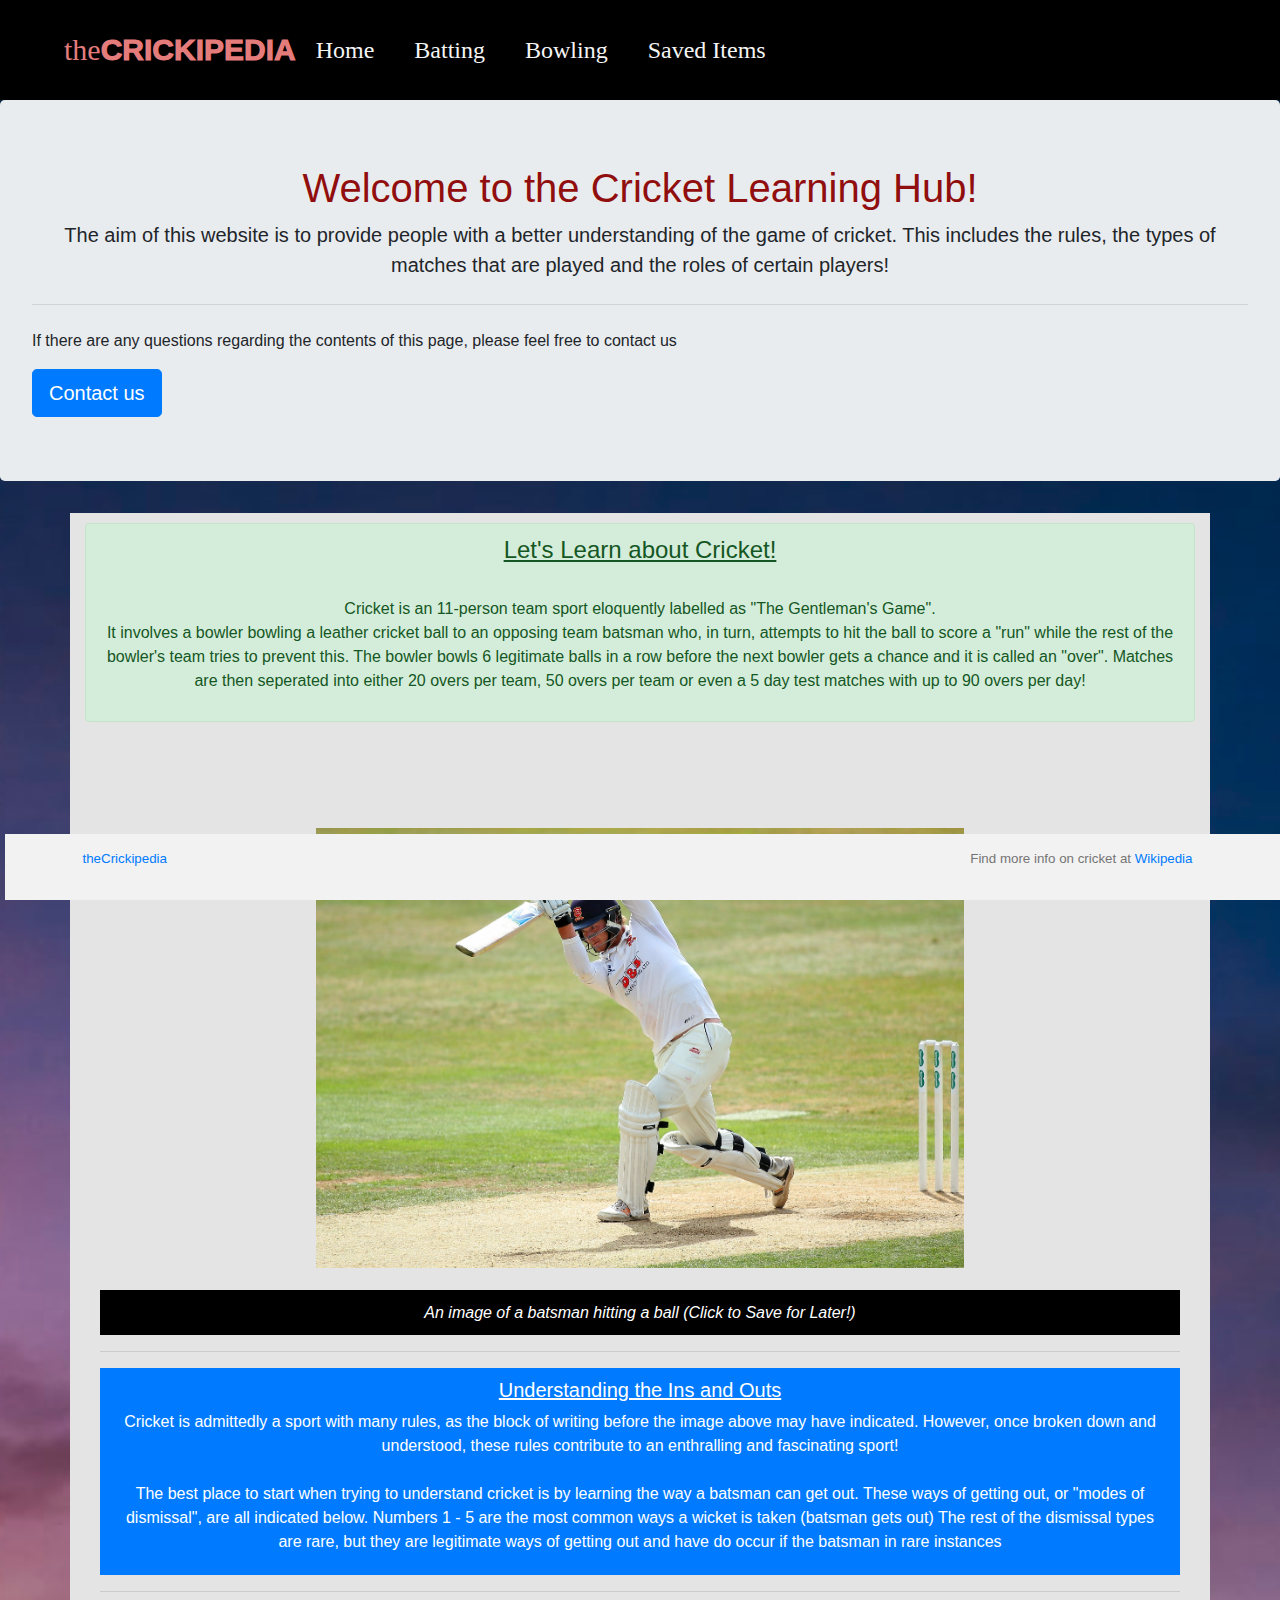
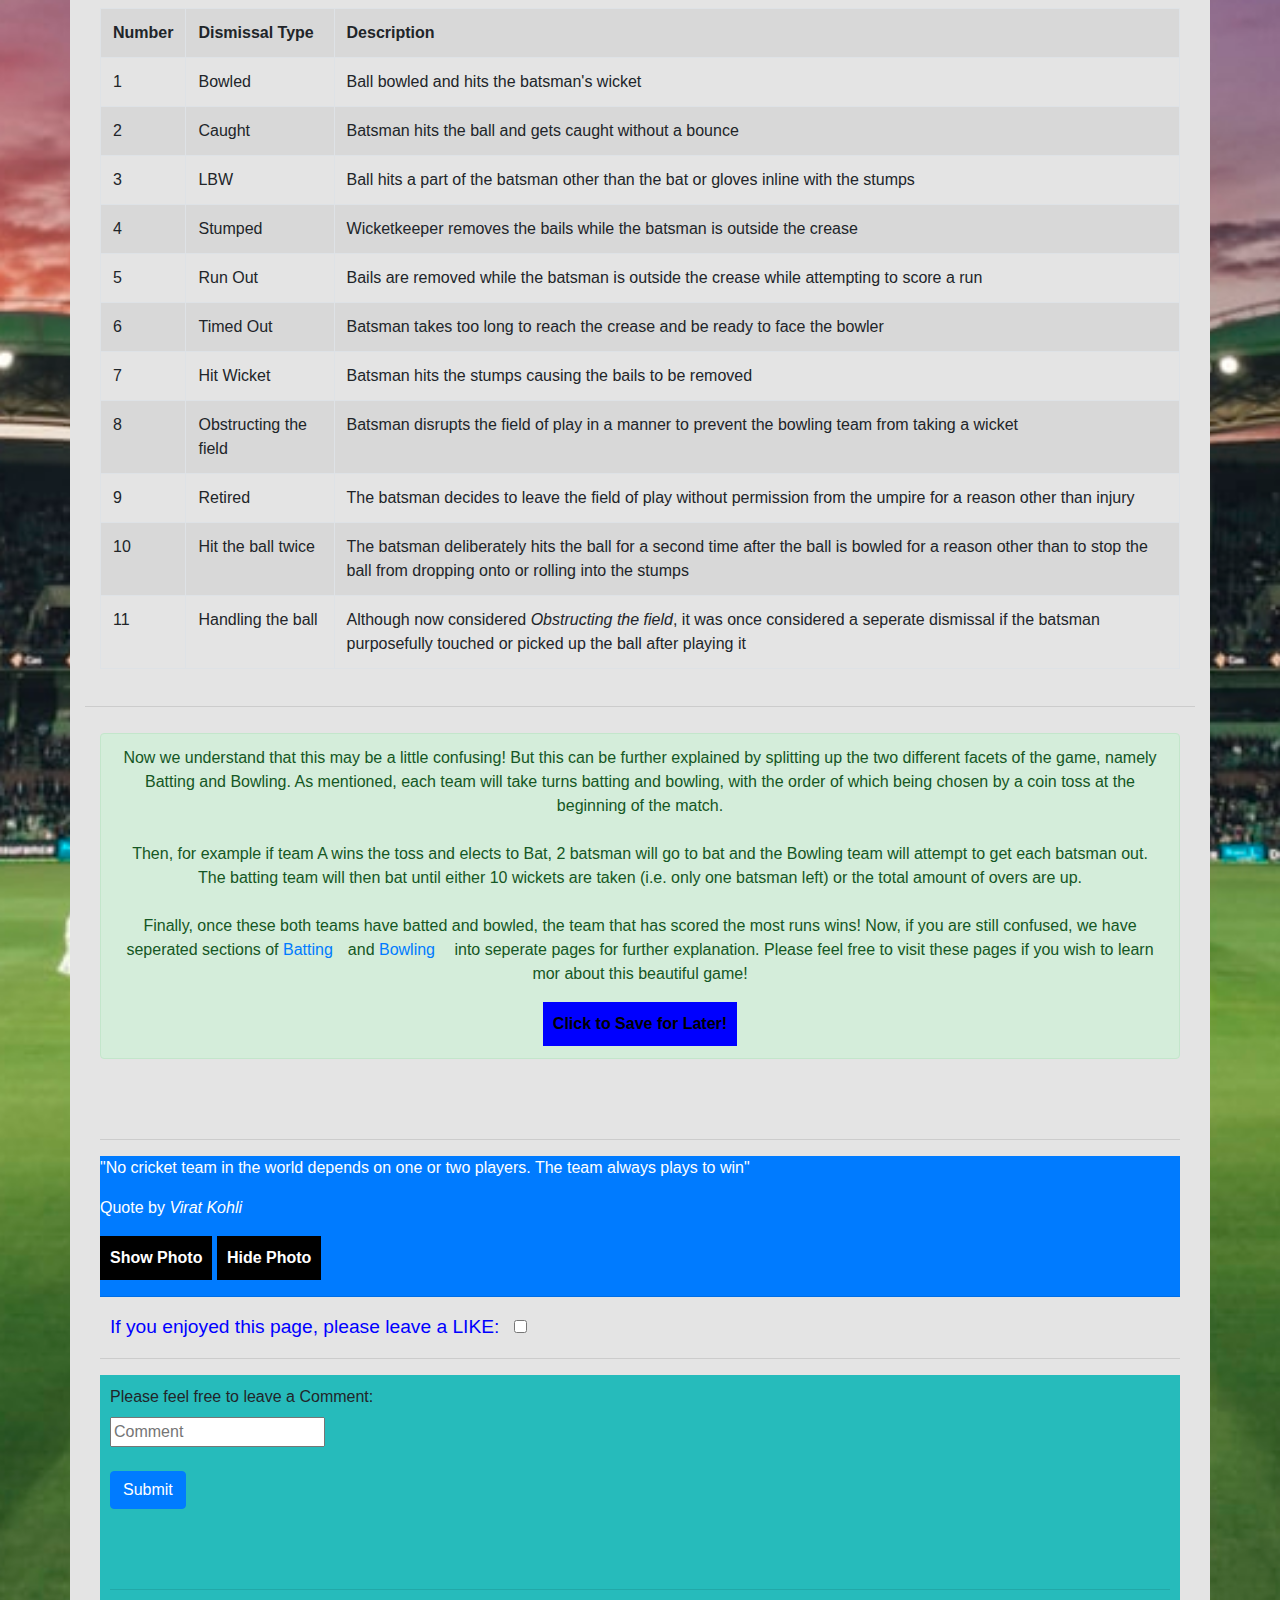
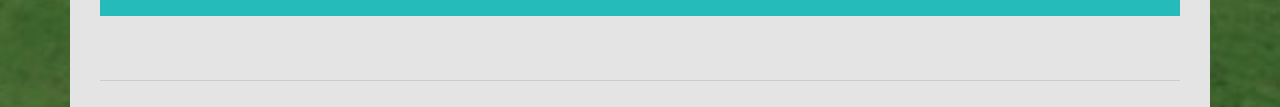
<file: Cricket_website/HTML_pages/index.html>
<!-- This is a comment in HTML -->
<!-- Don't worry too much about what's in this file for now, the only this you need to look at is the <script> tag -->
<!doctype html> 

<html>

<head>
   <title>The Crickipedia</title> 
</head>

<body>
    <!--The layout used here was repeated and maintained for the other pages in the website-->
    <!--First we create our header with the links to the different pages for the site-->
    <div class="header">
        <div class="inner_header">
            <div class="logo-container">
                <h1 id="theHead">the<span>CRICKIPEDIA</span></h1>
            </div>

            <ul class="navigation">
                <a href="#"><li>Home</li></a>
                <a href="Batting.html"><li>Batting</li></a>
                <a href="Bowling.html"><li>Bowling</li></a>
                <a href="Save-For-Later.html"><li>Saved Items</li></a>
            </ul>
                
        </div>
        
    </div>

    <!--JUMBOTRON-->
    <div class="jumbotron">
        <h1>Welcome to the Cricket Learning Hub!</h1>
        <p class="lead text-center">The aim of this website is to provide people with a better understanding of the game of cricket. This includes the rules, the types of matches that are played and the roles of certain players!</p>
        <hr class="my-4">
        <p>If there are any questions regarding the contents of this page, please feel free to contact us</p>
        <a class="btn btn-primary btn-lg" href="Secondary_pages/Contact-us.html" role="button">Contact us</a>
    </div>
    
    <!--First block of writing. Used an alert block from Bootstrap for the light green background. The Task 13/Examples/Bootstrap_tutorial.html file was used for assistance-->
    <div class="container">
        <div class="alert alert-success text-center" role="alert">
            <h4><u>Let's Learn about Cricket!</u></h4>
            <br>
            <p>Cricket is an 11-person team sport eloquently labelled as "The Gentleman's Game".
            <br>It involves a bowler bowling a leather cricket ball to an opposing team batsman who, in turn, attempts to hit the ball 
            to score a "run" while the rest of the bowler's team tries to prevent this. The bowler bowls 6 legitimate balls in a row before the next bowler gets a chance
            and it is called an "over". Matches are then seperated into either 20 overs per team, 50 overs per team or even a 5 day test matches with up to 90 overs per day!
            </p>
        </div>
    
    <br>
    <br>

    <!--Creating a list of the number of ways to get out in cricket-->
    <div class="container">
        <figure>
            <img class="img" src="../Images/batting.jpg" alt="batting" width=60%>
            <figcaption onclick="mySaved()">An image of a batsman hitting a ball (Click to Save for Later!)</figcaption>
        </figure>
        
        <hr>

        <!--Inserting another block of writing-->
        <div class="container bg-primary text-center text-white">
            <h5><u>Understanding the Ins and Outs</u></h5>
            <p>Cricket is admittedly a sport with many rules, as the block of writing before the image above may have indicated.
                However, once broken down and understood, these rules contribute to an enthralling and fascinating sport! 
            <br><br> The best place to start when trying to understand cricket is by learning the way a batsman can get out. 
            These ways of getting out, or "modes of dismissal", are all indicated below. Numbers 1 - 5 are the most common ways a wicket is taken (batsman gets out)
            The rest of the dismissal types are rare, but they are legitimate ways of getting out and have do occur if the batsman in rare instances</p>
        </div>

        <hr>

        <!--Inserting a table with the different modes of dismissal in cricket-->
        <table class="table table-striped table-bordered table-hover table-condensed">
            <tr>
                <th>Number</th>
                <th>Dismissal Type</th>
                <th>Description</th>
            </tr>
            <tr>
                <td>1</td>
                <td>Bowled</td>
                <td>Ball bowled and hits the batsman's wicket</td>
            </tr>
            <tr>
                <td>2</td>
                <td>Caught</td>
                <td>Batsman hits the ball and gets caught without a bounce</td>
            </tr>
            <tr>
                <td>3</td>
                <td>LBW</td>
                <td>Ball hits a part of the batsman other than the bat or gloves inline with the stumps</td>
            </tr>
            <tr>
                <td>4</td>
                <td>Stumped</td>
                <td>Wicketkeeper removes the bails while the batsman is outside the crease</td>
            </tr>
            <tr>
                <td>5</td>
                <td>Run Out</td>
                <td>Bails are removed while the batsman is outside the crease while attempting to score a run</td>
            </tr>
            <tr>
                <td>6</td>
                <td>Timed Out</td>
                <td>Batsman takes too long to reach the crease and be ready to face the bowler</td>
            </tr>
            <tr>
                <td>7</td>
                <td>Hit Wicket</td>
                <td>Batsman hits the stumps causing the bails to be removed</td>
            </tr>
            <tr>
                <td>8</td>
                <td>Obstructing the field</td>
                <td>Batsman disrupts the field of play in a manner to prevent the bowling team from taking a wicket</td>
            </tr>
            <tr>
                <td>9</td>
                <td>Retired</td>
                <td>The batsman decides to leave the field of play without permission from the umpire for a reason other than injury</td>
            </tr>
            <tr>
                <td>10</td>
                <td>Hit the ball twice</td>
                <td>The batsman deliberately hits the ball for a second time after the ball is bowled for a reason other than to stop the ball from dropping onto or rolling into the stumps</td>
            </tr>
            <tr>
                <td>11</td>
                <td>Handling the ball</td>
                <td>Although now considered <em>Obstructing the field</em>, it was once considered a seperate dismissal if the batsman purposefully touched or picked up the ball after playing it</td>
            </tr>
        </table>
    </div>

    <hr>

    <!--Inserting another block of writing in a green alert box-->
    <div class="container">
        <div class="alert alert-success text-center" role="alert" >
            
                <p id="Home">
                Now we understand that this may be a little confusing! But this can be further explained by splitting up the two different facets of the game, namely Batting and Bowling. 
                As mentioned, each team will take turns batting and bowling, with the order of which being chosen by a coin toss at the beginning of the match. 
                <br><br>
                Then, for example if team A wins the toss and elects to Bat, 2 batsman will go to bat and the Bowling team will attempt to get each batsman out. The batting team will then bat
                until either 10 wickets are taken (i.e. only one batsman left) or the total amount of overs are up.
                <br><br>
                Finally, once these both teams have batted and bowled, the team that has scored the most runs wins! Now, if you are still confused, we have seperated sections of <a href="Batting.html">Batting</a>and <a href="Bowling.html">Bowling</a>
                into seperate pages for further explanation. Please feel free to visit these pages if you wish to learn mor about this beautiful game!
            
                </p>
                <!--Now we add a button that allows the user to save the piece of writing for later-->
                <button id="homepageButt" style="color:black;" onclick="addLater('Home')">Click to Save for Later!</button>
        
        </div>
        <br>
        
        <br>
        <hr>
        
        <!--Inserting a quote from Virat Kholi, a famous Indian cricketer. https://www.brainyquote.com/topics/cricket-quotes-->
        <div class="bg-primary text-white">
            <blockquote >
            <p>"No cricket team in the world depends on one or two players. The team always plays to win"</p>
                <footer>Quote by <cite title="Cricket Quotes" href="https://www.brainyquote.com/topics/cricket-quotes">Virat Kohli</cite></footer>
                <img style= "display:none" class="img" id='Virat' src="../Images/batting-wk.jpg" alt="batter" width=50%>
                
            </blockquote>

            <button class="show" style="color: white; background-color: black">Show Photo</button>
            <button class="hide" style="color: white; background-color: black">Hide Photo</button>
            <br>
            <hr>
        </div>

        <!--Inserting the "Like" capability-->
        <form>
            <label for="myCheck" class="likes">If you enjoyed this page, please leave a LIKE:</label> 
            <input type="checkbox" id="myCheck" onclick="likeBox()">
            <hr>
            <p id="text" style="display:none"> THANK YOU for liking this page! We value your feedback and will continue to ensure you have a great experience on this site!</p>
    
        </form>
        
        <!--Inserting the Comments section-->
        <div style="background-color: rgb(38, 187, 187); padding: 10px;">
            <form>
                <div class="form-group">
                    <label>Please feel free to leave a Comment:</label>
                    <br>
                    <input type = "text" placeholder="Comment" id="commInput">
                    <br>
                    <br>
                    <button  class = "btn btn-primary" id="commSubmit" onclick="addComment()">Submit</button>
            
                </div>
            </form>
            <div id="result"></div>
            <br>
            <br>
            <hr>
        </div>

    

    <!--Inserting the footer for the Cricket Wikipedia page-->
    <div class="footer">
        <p class="footer-right">
            Find more info on cricket at
            <a href="https://en.wikipedia.org/wiki/Cricket">Wikipedia</a>
        </p>

        <p class="footer-left">
            <a href="#theHead">theCrickipedia</a>
        </p>
    </div>

    <br>
    <br>
    <hr>
    
    </div>
    
      
</body> 
    <script src= "https://ajax.googleapis.com/ajax/libs/jquery/1.12.4/jquery.min.js" ></script>
    <script src= "../cricket.js"></script>
    <link rel="stylesheet" href="../cricket_css/cricket_styling.css" type="text/css"> <!-- this is the line that links to the cricket_style.css file -->
       

    <!-- Required meta tags to use Bootstrap-->
    <meta charset="utf-8">
    <meta name="viewport" content="width=device-width, initial-scale=1, shrink-to-fit=no">

    <!-- Bootstrap CSS -->
    <link rel="stylesheet" href="https://stackpath.bootstrapcdn.com/bootstrap/4.3.1/css/bootstrap.min.css" integrity="sha384-ggOyR0iXCbMQv3Xipma34MD+dH/1fQ784/j6cY/iJTQUOhcWr7x9JvoRxT2MZw1T" crossorigin="anonymous">

</html> 

<!-- The HTML and JavaScript files for these next two compulsory tasks have been created for you. 
Have a look at the HTML files for each one to see how they have been linked to the relevant 
JavaScript files. You will be creating your own HTML and JavaScript files from now on. -->
</file>
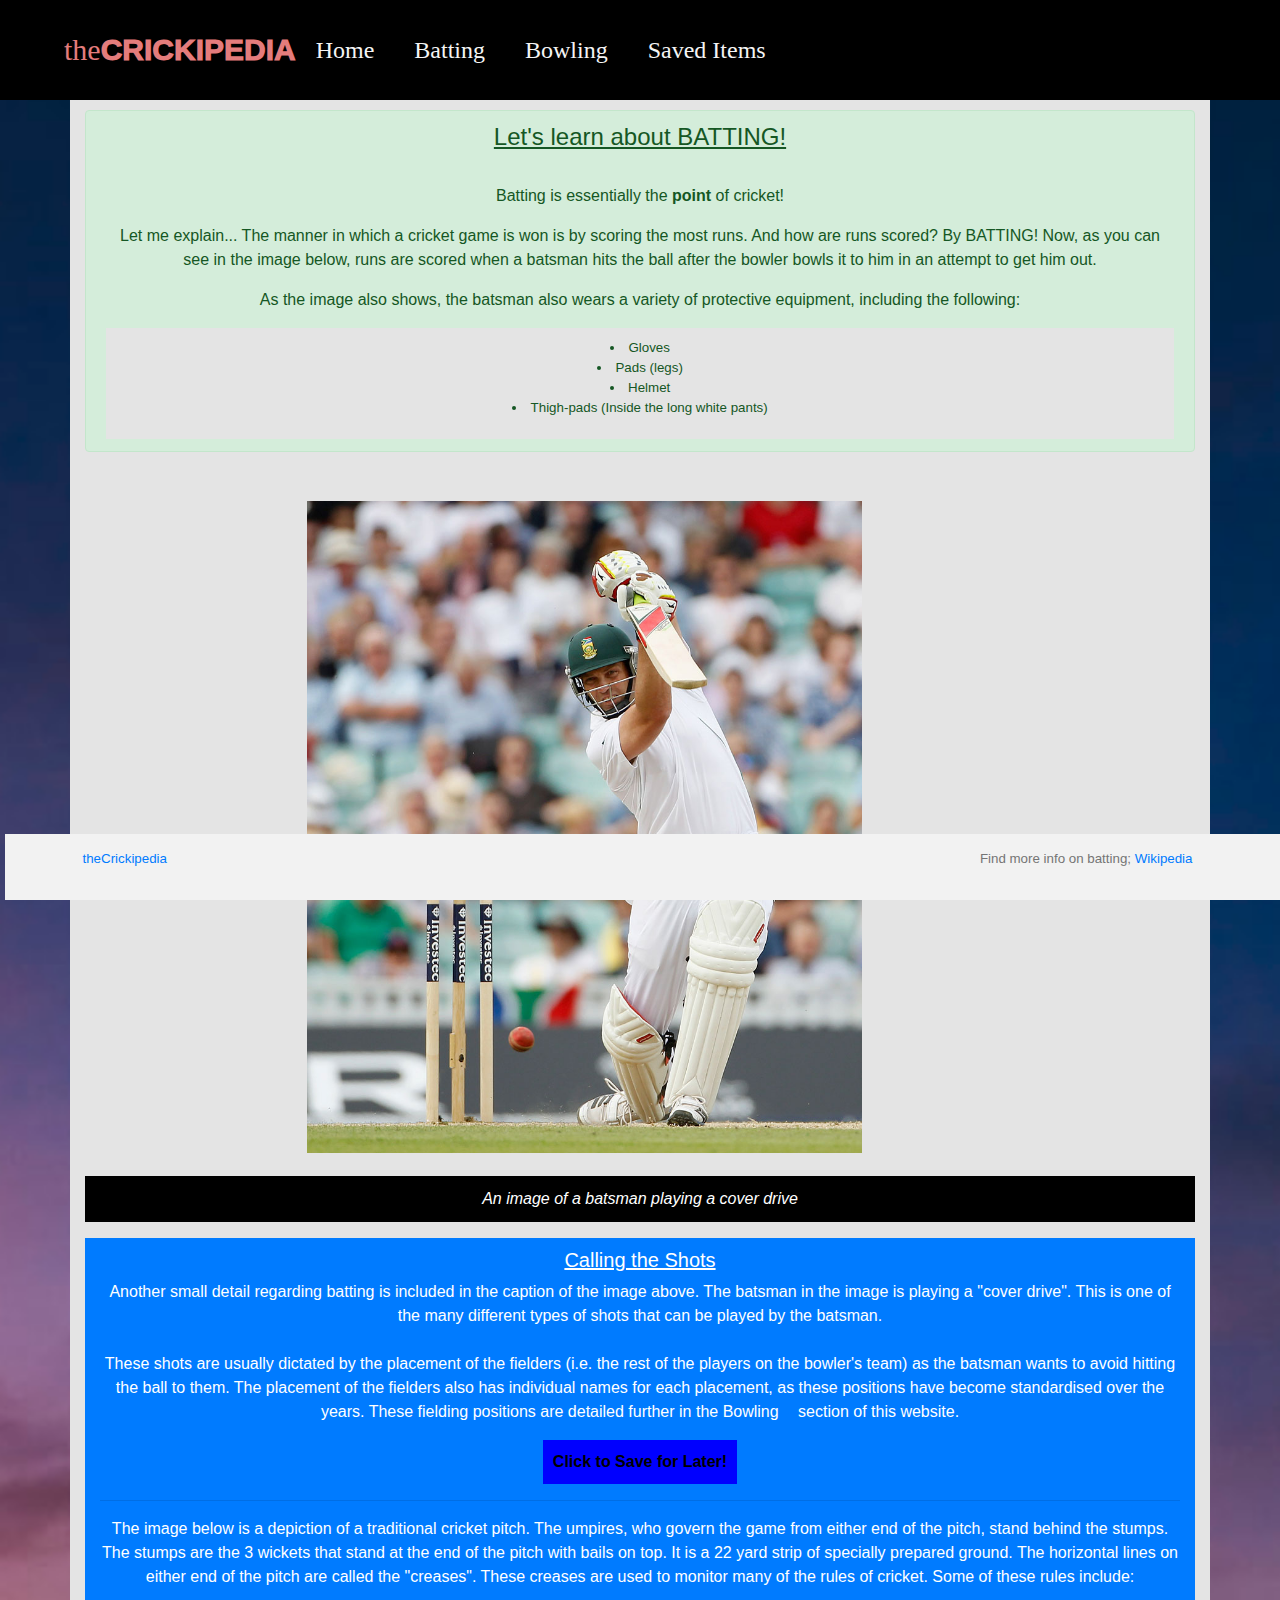
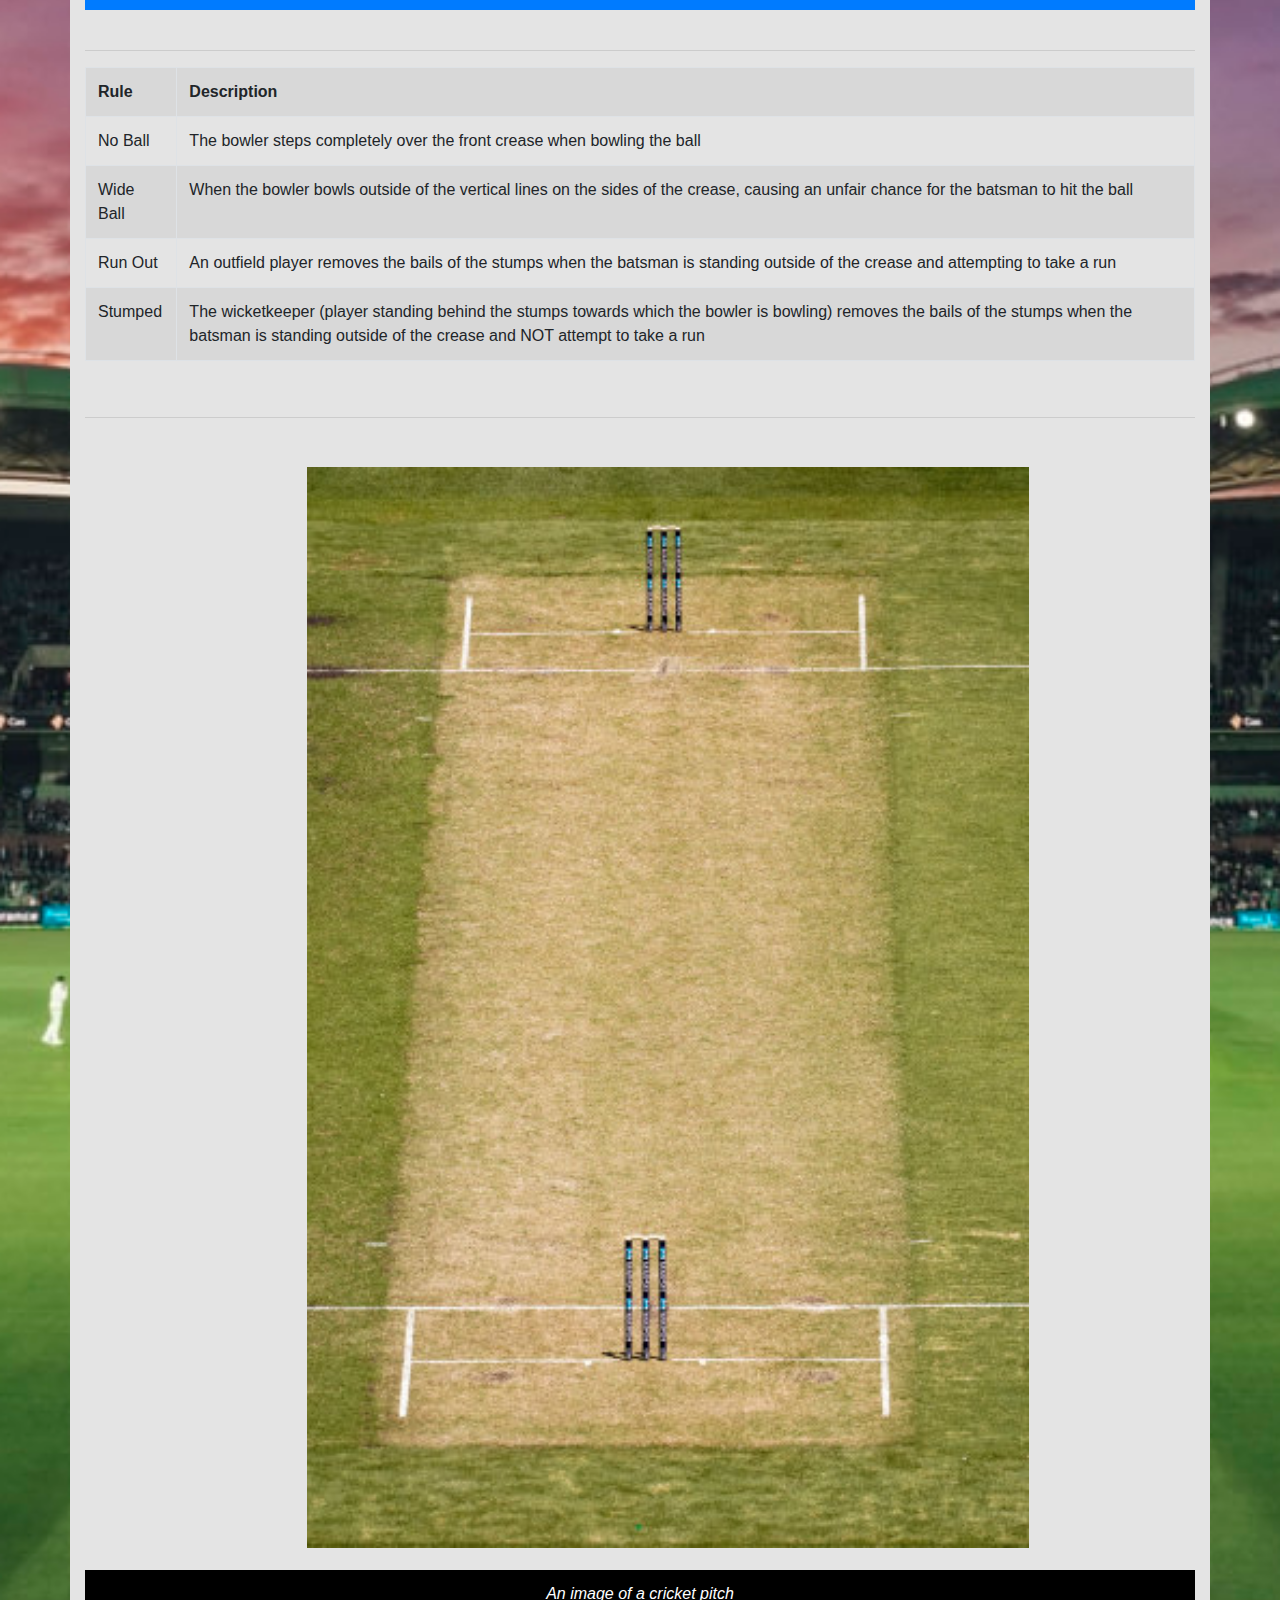
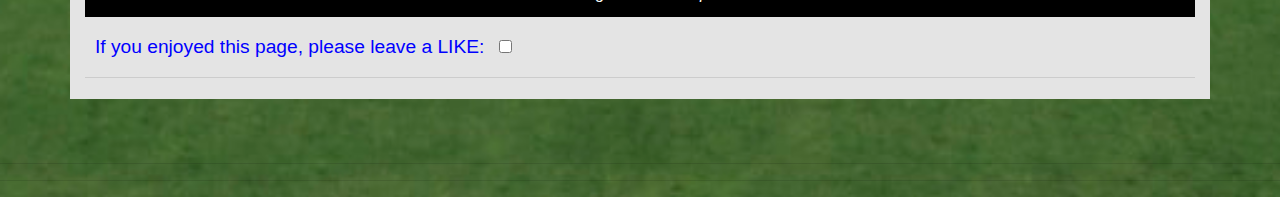
<file: Cricket_website/HTML_pages/Batting.html>
<!doctype html> 

<html>

<head>
    <script src= "https://ajax.googleapis.com/ajax/libs/jquery/1.12.4/jquery.min.js" ></script>
    <script src= "../cricket.js"></script>

    <link rel="stylesheet" href="../cricket_css/cricket_styling.css" type="text/css"> <!-- this is the line that links to the cricket_style.css file -->
    <title>The Crickipedia</title>    

    <!-- Required meta tags to use Bootstrap-->
    <meta charset="utf-8">
    <meta name="viewport" content="width=device-width, initial-scale=1, shrink-to-fit=no">

    <!-- Bootstrap CSS -->
    <link rel="stylesheet" href="https://stackpath.bootstrapcdn.com/bootstrap/4.3.1/css/bootstrap.min.css" integrity="sha384-ggOyR0iXCbMQv3Xipma34MD+dH/1fQ784/j6cY/iJTQUOhcWr7x9JvoRxT2MZw1T" crossorigin="anonymous">

</head>

<body>

    <!--First we create our header with the links to the different pages for the site-->
    <div class="header">
        <div class="inner_header">
            <div class="logo-container">
                <h1>the<span>CRICKIPEDIA</span></h1>
            </div>

            <ul class="navigation">
                <a href="index.html"><li>Home</li></a>
                <a href="#"><li>Batting</li></a>
                <a href="Bowling.html"><li>Bowling</li></a>
                <a href="Save-For-Later.html"><li>Saved Items</li></a>
            </ul>
        </div>
    </div>

    <div class="container">

        <!--Block of green writing-->
        <div class="alert alert-success text-center" role="alert">
            <h4><u>Let's learn about BATTING!</u></h4>
            <br>
            <p>Batting is essentially the <b>point</b> of cricket! </p>
            <p>Let me explain... The manner in which a cricket game is won is by scoring the most runs.
                And how are runs scored? By BATTING!
                Now, as you can see in the image below, runs are scored when a batsman hits the ball 
                after the bowler bowls it to him in an attempt to get him out.
            </p>
            <p>As the image also shows, the batsman also wears a variety of protective equipment, 
                including the following:</p>
            <div class="container">
                <ul>
                    <li>Gloves</li>
                    <li>Pads (legs)</li>
                    <li>Helmet</li>
                    <li>Thigh-pads (Inside the long white pants)</li>
                </ul>
            </div>
            
        </div>

        <!--Inserting an image-->
        <figure>
            <img src="../Images/kallis.jpg" alt="Batting" width=50%>
            <figcaption>An image of a batsman playing a cover drive</figcaption>
        </figure>

        <!--Block of text-->
        <div class="container bg-primary text-center text-white">
            <h5><u>Calling the Shots</u></h5>
            
                <p for="Info" id="Batting">Another small detail regarding batting is included in the caption of the image above. The batsman in the image is playing a "cover drive". 
                This is one of the many different types of shots that can be played by the batsman. 
                <br><br>These shots are usually dictated by the placement of the fielders
                (i.e. the rest of the players on the bowler's team) as the batsman wants to avoid hitting the ball to them.
                The placement of the fielders also has individual names for each placement, as these positions have become standardised over the years.
                These fielding positions are detailed further in the <a class="text-white" href="Bowling.html">Bowling</a> section of this website.</p>
                <button id="homepageButt" style="color:black;" onclick="addLater('Batting')">Click to Save for Later!</button>
            
            <hr>
            <p>The image below is a depiction of a traditional cricket pitch. The umpires, who govern the game from either end of the pitch, stand behind the stumps.
                The stumps are the 3 wickets that stand at the end of the pitch with bails on top. It is a 22 yard strip of specially prepared ground.
                The horizontal lines on either end of the pitch are called the "creases". These creases are used to monitor many of the rules 
                of cricket. Some of these rules include:
            </p>
            
        </div>

        <br>
        <hr>
        
        <!--Table for the rules surrounding the crease-->
        <table class="table table-striped table-bordered table-hover table-condensed">
            <tr>
                <th>Rule</th>
                <th>Description</th>
            </tr>
            <tr>
                <td>No Ball</td>
                <td>The bowler steps completely over the front crease when bowling the ball</td>
            </tr>
            <tr>
                <td>Wide Ball</td>
                <td>When the bowler bowls outside of the vertical lines on the sides of the crease, causing an unfair chance for the batsman to hit the ball</td>
            </tr>
            <tr>
                <td>Run Out</td>
                <td>An outfield player removes the bails of the stumps when the batsman is standing outside of the crease and attempting to take a run</td>
                </td>
            </tr>
            <tr>
                <td>Stumped</td>
                <td>The wicketkeeper (player standing behind the stumps towards which the bowler is bowling) 
                    removes the bails of the stumps when the batsman is standing outside of the crease and NOT attempt to take a run</td>
                </tr>
        </table>

            <br>
            <hr>

        <figure>
            <img src="../Images/cricket-pitch.jpg" alt="Fielding" width=65%>
            <figcaption>An image of a cricket pitch</figcaption>
        </figure>

        <form>
            <label for="myCheck" class="likes">If you enjoyed this page, please leave a LIKE:</label> 
            <input type="checkbox" id="myCheck" onclick="likeBox()">
            <hr>
            <p id="text" style="display:none"> THANK YOU for liking this page! We value your feedback and will continue to ensure you have a great experience on this site!</p>
    
        </form>
    </div>

    <br>
   
    <br>
    <hr>
    <hr>

    <!--Inserting the footer-->
    <div class="footer">
        <p class="footer-right">
            Find more info on batting; 
            <a href="https://en.wikipedia.org/wiki/Batting_(cricket)">Wikipedia</a>
        </p>

        <p class="footer-left">
            <a href="../index.html">theCrickipedia</a>
        </p>
    </div>

</body>

</html>
</file>
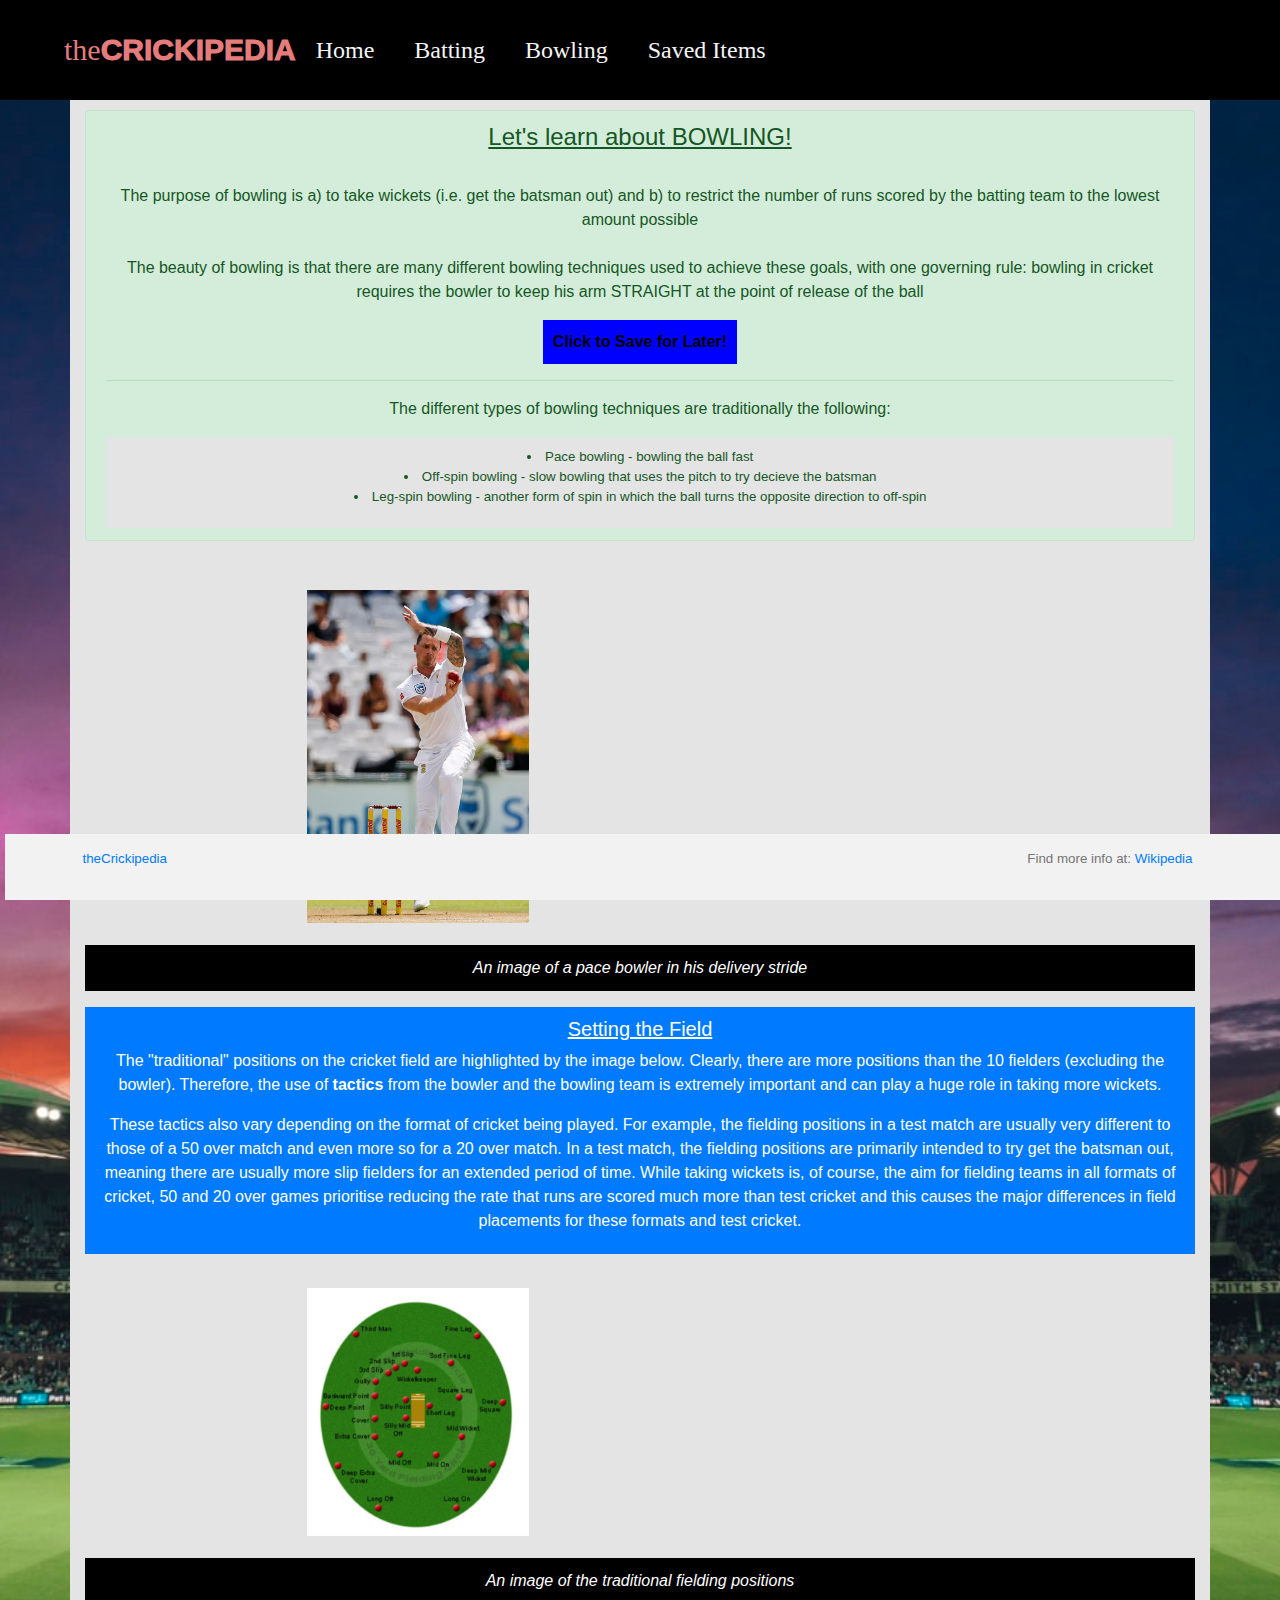
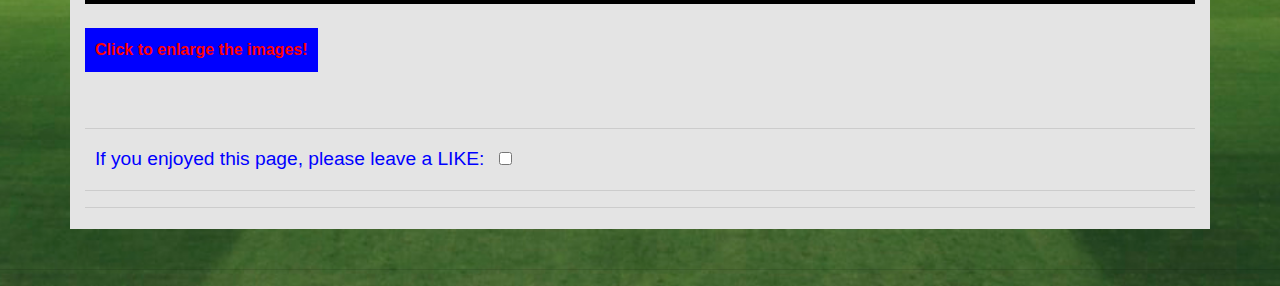
<file: Cricket_website/HTML_pages/Bowling.html>
<!doctype html> 

<html>

<head>
    <script src= "https://ajax.googleapis.com/ajax/libs/jquery/1.12.4/jquery.min.js" ></script>
    <script src= "../cricket.js"></script>

    <link rel="stylesheet" href="../cricket_css/cricket_styling.css" type="text/css"> <!-- this is the line that links to the cricket_style.css file -->
    <title>The Crickipedia</title>    

    <!-- Required meta tags to use Bootstrap-->
    <meta charset="utf-8">
    <meta name="viewport" content="width=device-width, initial-scale=1, shrink-to-fit=no">

    <!-- Bootstrap CSS -->
    <link rel="stylesheet" href="https://stackpath.bootstrapcdn.com/bootstrap/4.3.1/css/bootstrap.min.css" integrity="sha384-ggOyR0iXCbMQv3Xipma34MD+dH/1fQ784/j6cY/iJTQUOhcWr7x9JvoRxT2MZw1T" crossorigin="anonymous">

</head>

<body>

    <!--First we create our header with the links to the different pages for the site-->
    <div class="header">
        <div class="inner_header">
            <div class="logo-container">
                <h1>the<span>CRICKIPEDIA</span></h1>
            </div>

            <ul class="navigation">
                <a href="index.html"><li>Home</li></a>
                <a href="Batting.html"><li>Batting</li></a>
                <a href="#"><li>Bowling</li></a>
                <a href="Save-For-Later.html"><li>Saved Items</li></a>
            </ul>
        </div>
    </div>

    <!--Block of writing about Bowling-->
    <div class="container">
        <div class="alert alert-success text-center" role="alert">
            <h4><u>Let's learn about BOWLING!</u></h4>
            <br>
            <p id="Bowling">The purpose of bowling is a) to take wickets (i.e. get the batsman out) and b) 
                to restrict the number of runs scored by the batting team to the lowest amount possible<br><br>
            The beauty of bowling is that there are many different bowling techniques used to achieve these goals, with one governing rule: 
                bowling in cricket requires the bowler to keep his arm STRAIGHT at the point of release of the ball </p>
                <button id="homepageButt" style="color:black;" onclick="addLater('Bowling')">Click to Save for Later!</button>
                
                <hr>
            <p>The different types of bowling techniques are traditionally the following:
            </p>

            <!--List of bowling types-->
            <div class="container">
                <ul>
                    <li>Pace bowling - bowling the ball fast</li>
                    <li>Off-spin bowling - slow bowling that uses the pitch to try decieve the batsman</li>
                    <li>Leg-spin bowling - another form of spin in which the ball turns the opposite direction to off-spin</li>
                </ul>
            </div>
        </div>

        <!--Inserting another image-->
        <figure>
            <img src="../Images/bowling.jpg" id = "fielding" alt="Batting" width=20%>
            <figcaption>An image of a pace bowler in his delivery stride</figcaption>
        </figure>    

        <div class="container bg-primary text-center text-white">
            <h5><u>Setting the Field</u></h5>
            
            <p>The "traditional" positions on the cricket field are highlighted by the image below. Clearly, there are more positions than the 10 fielders (excluding the bowler).
                Therefore, the use of <b>tactics</b> from the bowler and the bowling team is extremely important and can play a huge role
                in taking more wickets.
            </p>
            
            <p>These tactics also vary depending on the format of cricket being played. For example, the fielding positions in a test match are usually very different to those of a 50 over match and even 
                more so for a 20 over match. In a test match, the fielding positions are primarily intended to try get the batsman out, meaning there are usually more slip fielders for an extended period of time.
                While taking wickets is, of course, the aim for fielding teams in all formats of cricket, 50 and 20 over games prioritise reducing the rate that runs are scored much more than test cricket and this
                 causes the major differences in field placements for these formats and test cricket.
            </p>
        </div>

        <!--Inserting another image-->
        <figure>
            <img src="../Images/fielding.jpg" class="bowlImg" id="fielding" alt="Fielding" width=20%>
            <figcaption>An image of the traditional fielding positions</figcaption>
            <br>
            <button class="enlargeImg" style="color: red; background-color: blue;">Click to enlarge the images!</button>
        </figure>

        <br>
        <hr>

         <!--Inserting the "Like" capability-->
         <form>
            <label for="myCheck" class="likes">If you enjoyed this page, please leave a LIKE:</label> 
            <input type="checkbox" id="myCheck" onclick="likeBox()">
            <hr>
            <p id="text" style="display:none"> THANK YOU for liking this page! We value your feedback and will continue to ensure you have a great experience on this site!</p>
            <hr>
        </form>
    </div>

    <br>
    <hr>

    <!--Inserting the footer-->
    <div class="footer">
        <p class="footer-right">
            Find more info at:
            <a href="https://en.wikipedia.org/wiki/Bowling_(cricket)">Wikipedia</a>
        </p>

        <p class="footer-left">
            <a href="index.html">theCrickipedia</a>
        </p>
    </div>

</body>

</html>
</file>
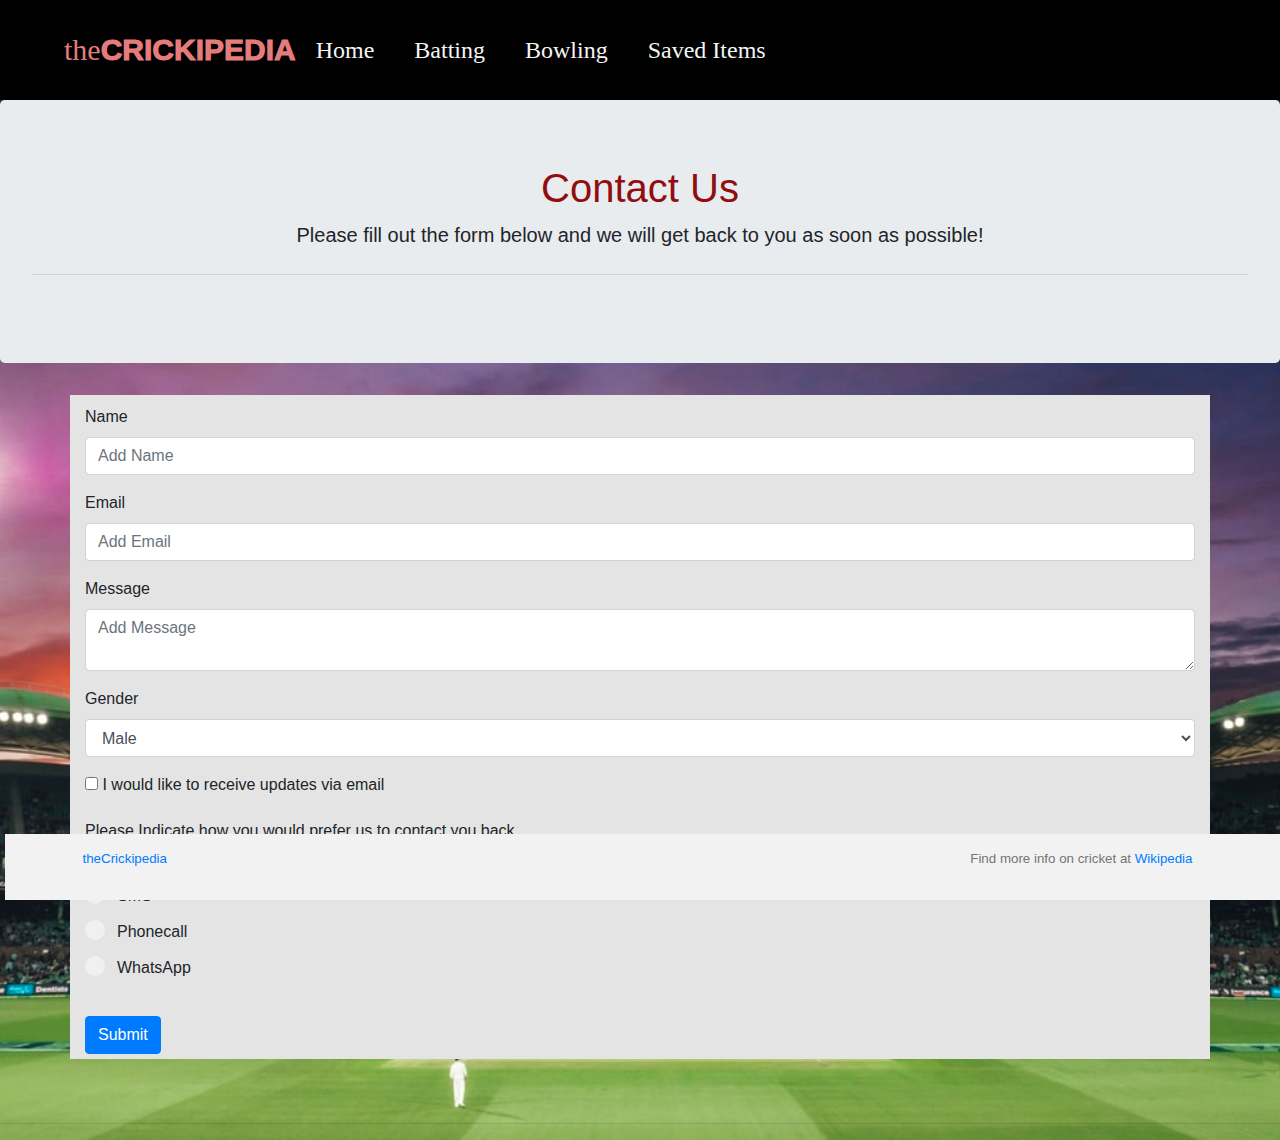
<file: Cricket_website/HTML_pages/Contact-us.html>
<!DOCTYPE html>
<html>
<head>
    <link rel="stylesheet" href="../cricket_css/cricket_styling.css" type="text/css"> <!-- this is the line that links to the cricket_style.css file -->
    
    <!-- Required meta tags to use Bootstrap-->
    <meta charset="utf-8">
    <meta name="viewport" content="width=device-width, initial-scale=1, shrink-to-fit=no">

    <!-- Bootstrap CSS -->
    <link rel="stylesheet" href="https://stackpath.bootstrapcdn.com/bootstrap/4.3.1/css/bootstrap.min.css" integrity="sha384-ggOyR0iXCbMQv3Xipma34MD+dH/1fQ784/j6cY/iJTQUOhcWr7x9JvoRxT2MZw1T" crossorigin="anonymous">

</head>   

<body>
    
    <!--Header is maintained the same as the Home page-->
    <div class="header">
        <div class="inner_header">
            <div class="logo-container">
                <h1>the<span>CRICKIPEDIA</span></h1>
            </div>

            <ul class="navigation">
                <a href="../index.html"><li>Home</li></a>
                <a href="Batting.html"><li>Batting</li></a>
                <a href="Bowling.html"><li>Bowling</li></a>
                <a href="Save-For-Later.html"><li>Saved Items</li></a>
            </ul>
        </div>
    </div>

    <!--Jumbotron Heading input-->
    <div class="jumbotron">
        <h1>Contact Us</h1>
        <p class="lead text-center">Please fill out the form below and we will get back to you as soon as possible!</p>
        <hr class="my-4">
    </div>

    <div class="container">

        <!--Form request for people wanting to contact theCrickipedia page-->
        <form>
            <div class="form-group">
                <label>Name</label>
                <input type="text" class = "form-control" placeholder="Add Name">
            </div>

            <div class="form-group">
                <label>Email</label>
                <input type="text" class = "form-control" placeholder="Add Email">
            </div>

            <div class="form-group">
                <label>Message</label>
                <textarea class = "form-control" placeholder="Add Message"></textarea>
            </div>

            <!--Gender input prompt-->
            <div class="form-group">
                <label>Gender</label>
                <select class="form-control">
                    <option value="male">Male</option>
                    <option value="male">Female</option>
                    <option value="male">Other</option>
                </select>
            </div>

            <!--Checkbox insert-->
            <div class="form-group">
                <label>
                    <input type="checkbox" > I would like to receive updates via email
                </label>
            </div>

            <!--Radio button form section-->
           <h6>Please Indicate how you would prefer us to contact you back</h6>
            <label class="buttoncontainer">Email
                <input type="radio" checked="checked" name="radio">
                <span class="checkmark"></span>
            </label>

            <label class="buttoncontainer">SMS
                <input type="radio" name="radio">
                <span class="checkmark"></span>
            </label>

            <label class="buttoncontainer">Phonecall
                <input type="radio" name="radio">
                <span class="checkmark"></span>
            </label>

            <label class="buttoncontainer">WhatsApp
                <input type="radio" name="radio">
                <span class="checkmark"></span>
            </label> 
            <br>
            <button type = "submit" class = "btn btn-primary">Submit</button>
            
        </form>
    </div>

        <br>
        <br>
        <hr>
    <!--Inserting the footer-->
    <div class="footer">
        <p class="footer-right">
            Find more info on cricket at
            <a href="https://en.wikipedia.org/wiki/Cricket">Wikipedia</a>
        </p>

        <p class="footer-left">
            <a href="../index.html">theCrickipedia</a>
        </p>
    </div>

</body>
</html>
</file>
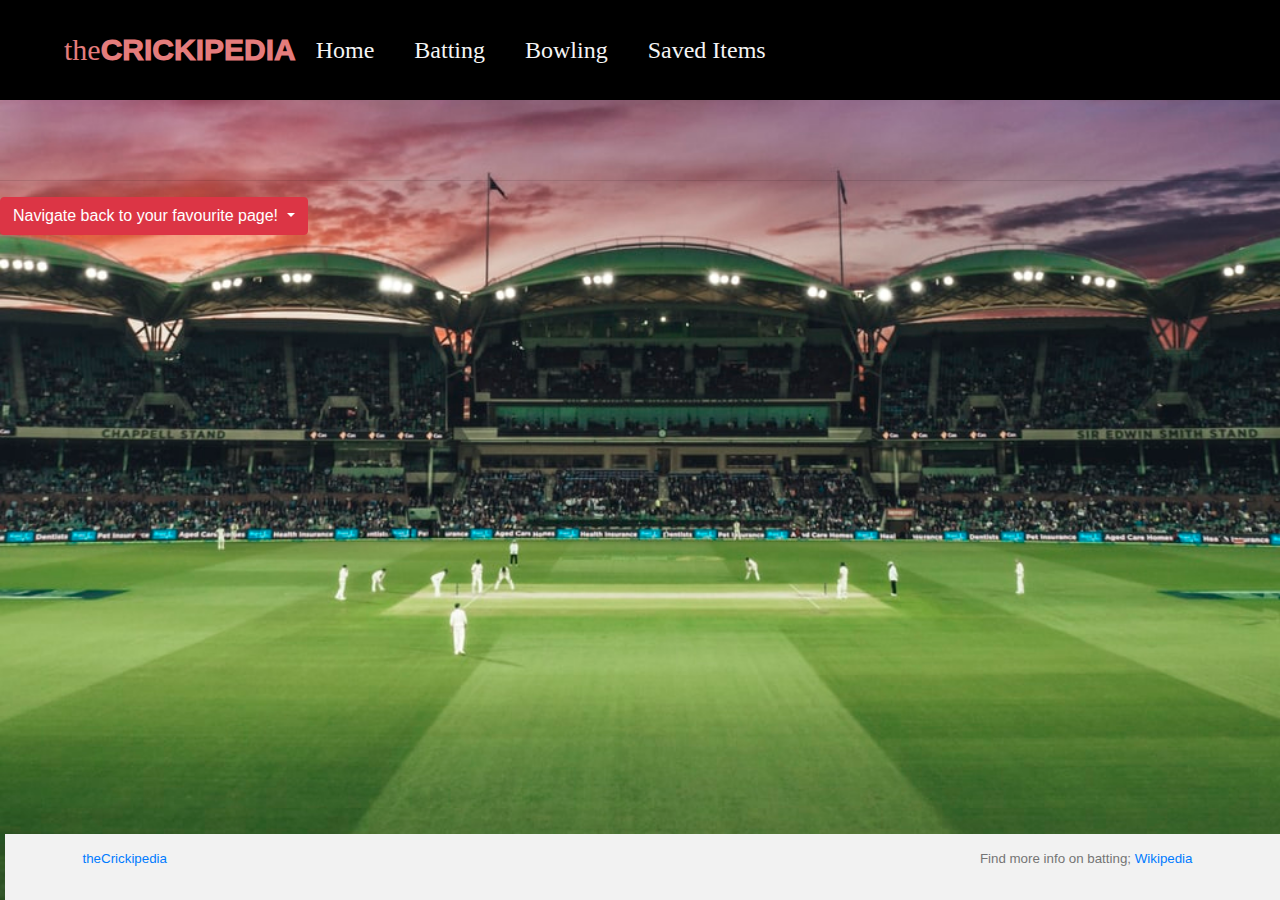
<file: Cricket_website/HTML_pages/Save-For-Later.html>
<!doctype html> 

<html>

<head>
    <title>The Crickipedia</title>
    <script src= "../cricket.js"></script>
    <link rel="stylesheet" href="../cricket_css/cricket_styling.css" type="text/css"> <!-- this is the line that links to the cricket_style.css file -->
      
    <script src= "https://ajax.googleapis.com/ajax/libs/jquery/1.12.4/jquery.min.js" ></script>
    <script src="https://cdnjs.cloudflare.com/ajax/libs/popper.js/1.11.0/umd/popper.min.js" integrity="sha384-b/U6ypiBEHpOf/4+1nzFpr53nxSS+GLCkfwBdFNTxtclqqenISfwAzpKaMNFNmj4" crossorigin="anonymous"></script>
    <meta name="viewport" content="width=device-width, initial-scale=1">
    <link rel="stylesheet" href="https://maxcdn.bootstrapcdn.com/bootstrap/4.5.2/css/bootstrap.min.css">
    <script src="https://ajax.googleapis.com/ajax/libs/jquery/3.5.1/jquery.min.js"></script>
    <script src="https://cdnjs.cloudflare.com/ajax/libs/popper.js/1.16.0/umd/popper.min.js"></script>
    <script src="https://maxcdn.bootstrapcdn.com/bootstrap/4.5.2/js/bootstrap.min.js"></script>
</head>

<body onload="addSaveFile()">
    <!--The layout used here was repeated and maintained for the other pages in the website-->
    <!--First we create our header with the links to the different pages for the site-->
    <div class="header">
        <div class="inner_header">
            <div class="logo-container">
                <h1 id="theHead">the<span>CRICKIPEDIA</span></h1>
            </div>

            <ul class="navigation">
                <a href="index.html"><li>Home</li></a>
                <a href="Batting.html"><li>Batting</li></a>
                <a href="Bowling.html"><li>Bowling</li></a>
                <a href="#"><li>Saved Items</li></a>
            </ul>
           
        </div>
    </div>

    <br>

    
    <!--Delete button-->
    
    <div id="resultList" style="background-color: burlywood;">
        <p id="lineBreak"></p>
    </div>

    <!--Inserting the footer-->
    <div class="footer">
        <p class="footer-right">
            Find more info on batting; 
            <a href="https://en.wikipedia.org/wiki/Batting_(cricket)">Wikipedia</a>
        </p>

        <p class="footer-left">
            <a href="../index.html">theCrickipedia</a>
        </p>
    </div>


<br>
<hr>
 
<!--Creating a dropdown menu. https://www.w3schools.com/bootstrap4/bootstrap_dropdowns.asp used to assist-->
<div class="btn-group">
            <button type="button" class="btn btn-danger dropdown-toggle" data-toggle="dropdown" aria-haspopup="true" aria-expanded="false">
              Navigate back to your favourite page!
            </button>
            <div class="dropdown-menu">
              <a class="dropdown-item" href="index.html">Home</a>
              <a class="dropdown-item" href="Batting.html">Batting</a>
              <a class="dropdown-item" href="Bowling.html">Bowling</a>
              <div class="dropdown-divider"></div>
              <a class="dropdown-item" href="#">Stay right here!</a>
            </div>
          </div>  

</body>    
</html>
</file>
<file: Cricket_website/cricket_css/cricket_styling.css>
body {
  /* The image used */
  background-image: url(../Images/cricket.jpg);
  /* Full height */
  height: 100%;
  /* Center and scale the image nicely */
  background-position: center;
  background-repeat: no-repeat;
  background-size: cover;
}

.container {
  background-color: #e4e4e4;
  padding-top: 10px;
  padding-bottom: 5px;
  border: black;
}

a {
  text-decoration: none;
  color: dimgrey;
  padding-right: 15px;
  padding-top: 5px;
}

h1 {
  color: #910e0e;
  text-align: center;
  text-shadow: grey;
}

img {
  position: relative;
  left: 20%;
  display: inline-block;
  padding-bottom: 2%;
  padding-top: 3%;
}

ul {
  padding-left: 0;
}

ul li {
  list-style-position: inside;
  font-family: Helvetica;
  font-size: 10pt;
}

figcaption {
  background-color: black;
  color: white;
  font-style: italic;
  padding: 1%;
  text-align: center;
}

button {
  background-color: blue;
  border: beige;
  padding: 10px;
  margin: 10px;
  color: #757575;
  font-size: 10pt;
  font-weight: bold;
  font-family: Arial, Helvetica, sans-serif;
  border-radius: 2px;
}

.footer {
  background-color: #0b4b2b;
  font-family: arial;
  color: #757575;
  padding: 15px;
  font-size: 12pt;
  bottom: 0;
  position: fixed;
  width: 100%;
  left: 5px;
  text-align: center;
}

.header {
  width: 100%;
  height: 100px;
  background-color: black;
}

.inner_header {
  width: 90%;
  height: 100%;
  display: block;
  margin: 0 auto;
  z-index: 1;
}

.logo-container {
  height: 100%;
  display: table;
  float: left;
}

.logo-container h1 {
  color: #e47c7c;
  height: 100%;
  display: table-cell;
  vertical-align: middle;
  font-family: 'Arial Narrow';
  font-size: 30px;
  font-weight: 50;
}

.logo-container h1 span {
  font-weight: 1000;
  font-family: Arial;
}

.navigation {
  float: left;
  height: 100%;
  color: red;
}

.navigation a {
  height: 100%;
  display: table;
  float: left;
  padding: 0px 20px;
  vertical-align: middle;
  right: 0;
}

.navigation a li {
  display: table-cell;
  height: 100%;
  color: whitesmoke;
  font-family: 'Monserrat';
  font-size: 18pt;
  vertical-align: middle;
}

.footer {
  background: #f2f2f2;
  font-family: arial;
  color: #757575;
  font-size: 10pt;
  bottom: 0;
  position: fixed;
  width: 100%;
  left: 5px;
  text-align: center;
}

.footer-right {
  float: right;
  padding-right: 5%;
}

.footer-left {
  float: left;
  padding-left: 5%;
}

table {
  position: relative;
  padding-bottom: 20px;
}

.buttoncontainer {
  display: block;
  position: relative;
  padding-left: 32px;
  margin-bottom: 12px;
  cursor: pointer;
  font-size: 16px;
  -webkit-user-select: none;
  -moz-user-select: none;
  -ms-user-select: none;
  user-select: none;
}

.buttoncontainer input {
  position: absolute;
  opacity: 0;
  cursor: pointer;
}

.checkmark {
  position: absolute;
  top: 0;
  left: 0;
  height: 20px;
  width: 20px;
  background-color: #f0f0f0;
  border-radius: 50%;
}

.buttoncontainer:hover input ~ .checkmark {
  background-color: #ccc;
}

.buttoncontainer input:checked ~ .checkmark {
  background-color: #2196F3;
}

.checkmark:after {
  content: "";
  position: absolute;
  display: none;
}

.buttoncontainer input:checked ~ .checkmark:after {
  display: block;
}

.buttoncontainer .checkmark:after {
  top: 6px;
  left: 6px;
  width: 8px;
  height: 8px;
  border-radius: 50%;
  background: white;
}

#menu a {
  text-decoration: none;
  color: #333;
  font-family: sans-serif;
  padding: 5px;
}

#menu ul li {
  display: block;
  padding-right: 400px;
  background-color: white;
  padding-bottom: 3%;
  padding-top: 3%;
}

.dropdown-menu {
  display: none;
}

.accordion {
  background-color: #eee;
  color: #861919;
  cursor: pointer;
  padding: 18px;
  width: 100%;
  border: none;
  text-align: left;
  outline: none;
  font-size: 15px;
  -webkit-transition: 0.4s;
  transition: 0.4s;
}

.active, .accordion:hover {
  background-color: #152329;
}

.likes {
  color: blue;
  font-size: larger;
  padding: 10px;
  display: inline;
}
/*# sourceMappingURL=cricket_styling.css.map */
</file>
